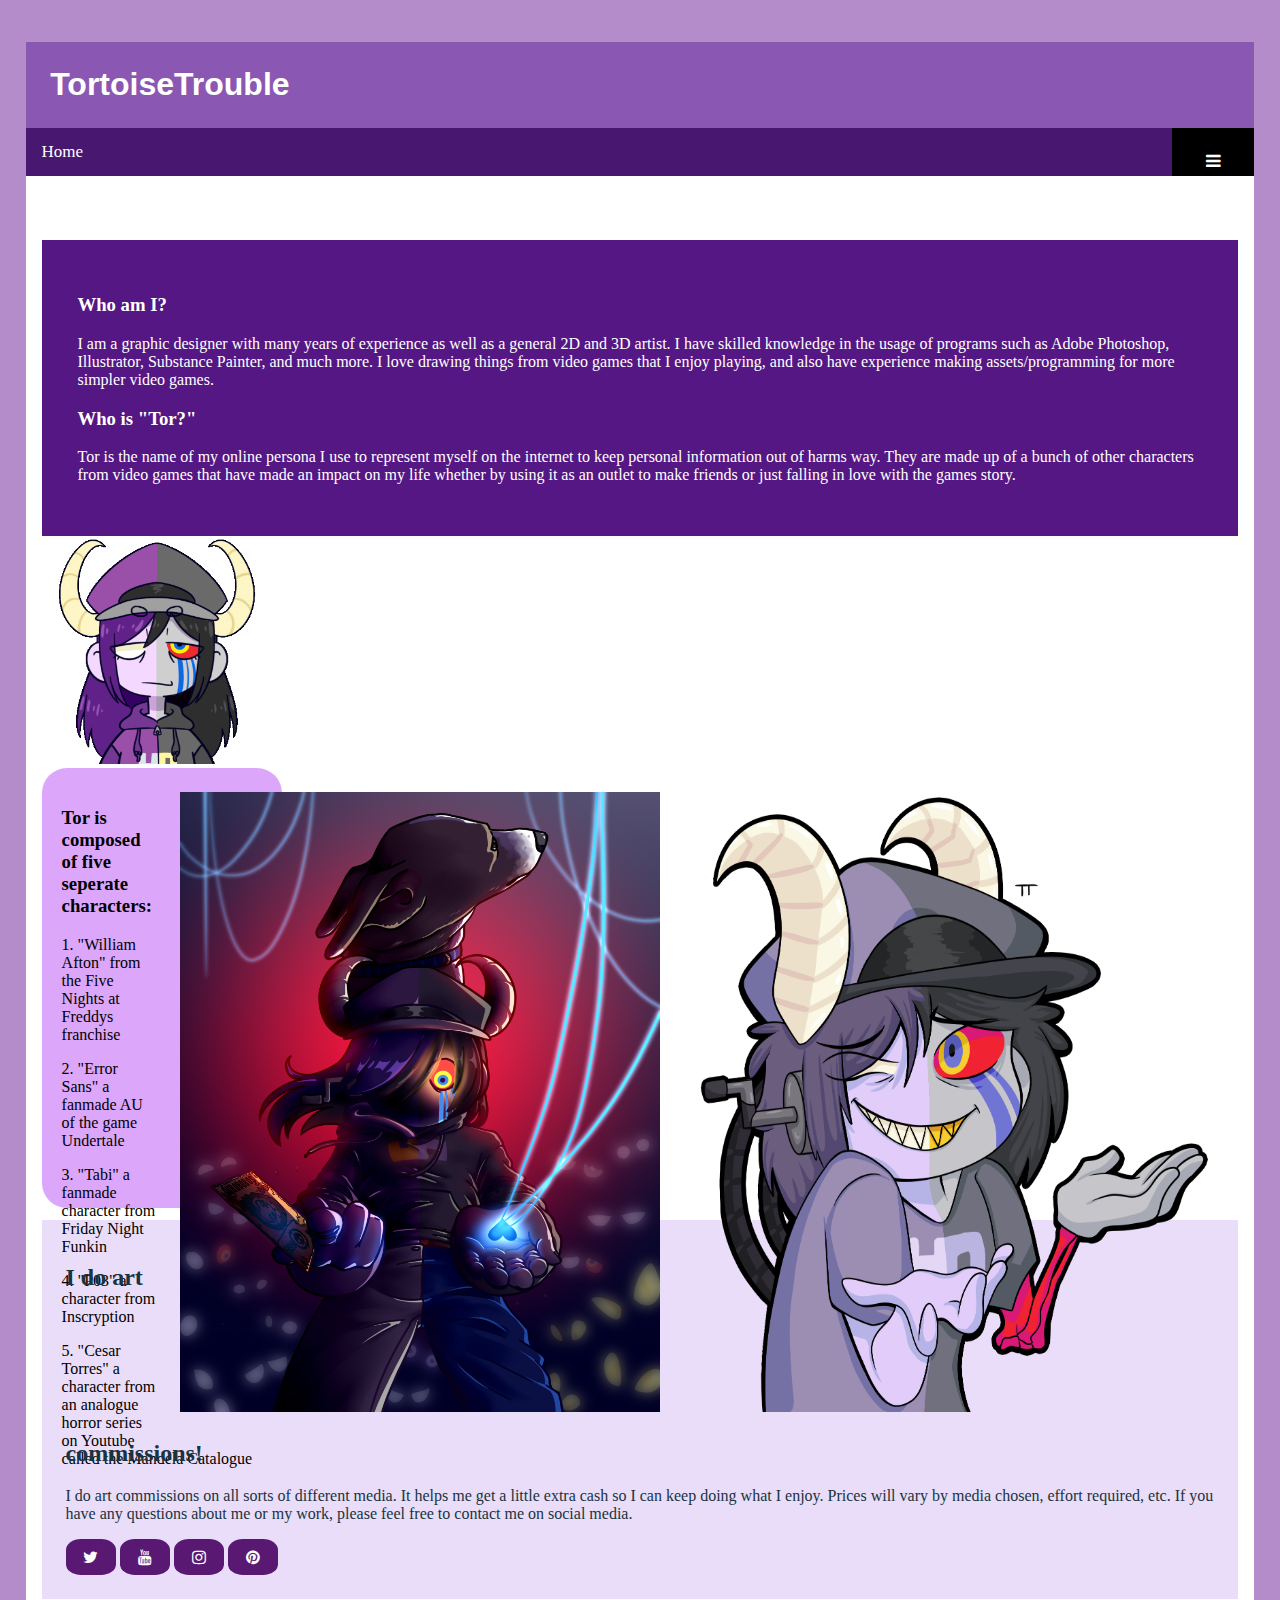
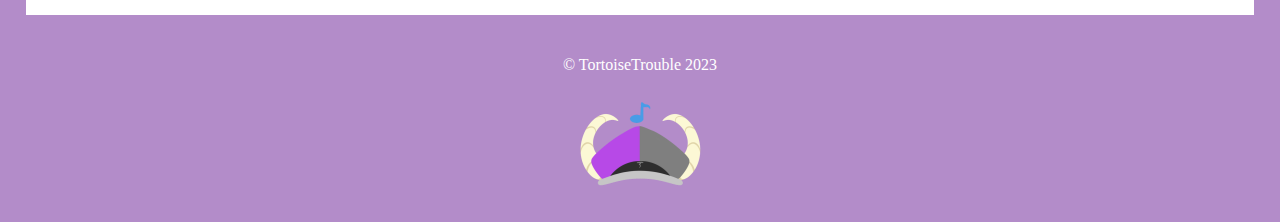
<file: Portfolio/index.html>
<!DOCTYPE html>
<!-- Sabrina Bowers Wednesday March 22nd 2023 -->
<html lang="en">
<head>
	<title>TortoiseTrouble - Home</title>
	<meta charset="utf-8">
    <link rel="stylesheet" href="css/styles.css">
    <meta name="viewport" content="width=device-width, initial-scale=1.0">
    <link rel="icon" type="image/png" sizes="32x32" href="images/favicon-32.png">
    <link rel="apple-touch-icon" sizes="180x180" href="images/apple-touch-icon.png">
    <link rel="shortcut icon" sizes="192x192" href="images/android-chrome-192.png">

    <!-- Load an icon library to show a hamburger menu (bars) on small screens -->
<link rel="stylesheet" href="https://cdnjs.cloudflare.com/ajax/libs/font-awesome/4.7.0/css/font-awesome.min.css">
    <!-- Icons menu -->
<link rel="stylesheet" href="https://cdnjs.cloudflare.com/ajax/libs/font-awesome/4.7.0/css/font-awesome.min.css">
</head>
<body>

	<article id="Grid">

        <!-- Use the header area for the website name or logo -->
        <header>
            <h1>TortoiseTrouble</h1>
        </header>

        <!-- Top Navigation Menu -->
        <div class="topnav">
            <a href="index.html" class="active">Home</a>

            <!-- Navigation links (hidden by default) -->
            <div id="myLinks">
            <a href="work.html">Work</a>
            <a href="contact.html">Contact</a>
            <a href="coms.html">Commission Info</a>
            </div>
            <!-- "Hamburger menu" / "Bar icon" to toggle the navigation links -->
            <a href="javascript:void(0);" class="icon" onclick="myFunction()">
            <i class="fa fa-bars"></i>
            </a>
            
            <!-- Java Stuff-->
            <script>
            function myFunction() {
                var x = document.getElementById("myLinks");
                if (x.style.display === "block") {
                  x.style.display = "none";
                } else {
                  x.style.display = "block";
                }
              }
            </script>
        </div>

        <!-- Use the main area to add the main content of the webpage -->
            <main>
                <div>
                    <section>
                        <h3>Who am I?</h3>
                        <p>I am a graphic designer with many years of experience as well as a general 2D and 3D artist. I have skilled knowledge in the usage of programs such as Adobe Photoshop, Illustrator, Substance Painter, and much more. I love drawing things from video games that I enjoy playing, and also have experience making assets/programming for more simpler video games.</p>
                        <h3>Who is "Tor?"</h3>
                        <p>Tor is the name of my online persona I use to represent myself on the internet to keep personal information out of harms way. They are made up of a bunch of other characters from video games that have made an impact on my life whether by using it as an outlet to make friends or just falling in love with the games story.</p>
                    </section>
                </div>
                     <!-- FACTS TABS - TOR -->

                    <img src="images/Blinking.gif" alt="Title" width="230" height="228">

                    <div class="TorfactsDIV">
                        <img src="images/Bday2.png" alt=Whoa" width="480" height="620">
                        <img src="images/TortoiseTroubleAvatar.png" alt="Title" width="550" height="620">
                    </div>

                    <div class="Torfacts">
                        
                        <h3>Tor is composed of five seperate characters:</h3>
                        <p>1. "William Afton" from the Five Nights at Freddys franchise</p>
                        <p>2. "Error Sans" a fanmade AU of the game Undertale</p>
                        <p>3. "Tabi" a fanmade character from Friday Night Funkin</p>
                        <p>4. "P03" a character from Inscryption</p>
                        <p>5. "Cesar Torres" a character from an analogue horror series on Youtube called the Mandela Catalogue</p>
                    </div>
                    
                <div>
                    <aside>
                        <h2>I do art commissions!</h2>
                        <p>I do art commissions on all sorts of different media. It helps me get a little extra cash so I can keep doing what I enjoy. Prices will vary by media chosen, effort required, etc. If you have any questions about me or my work, please feel free to contact me on social media.</p>
                        <a href="#" class="fa fa-twitter"></a>
                        <a href="#" class="fa fa-youtube"></a>
                        <a href="#" class="fa fa-instagram"></a>
                        <a href="#" class="fa fa-pinterest"></a>
                    </aside>
                </div>
            </main>
        </article>

        <!-- Use the footer area to add webpage footer content -->
    <div>
        <footer>
            <p>&copy; TortoiseTrouble 2023</p>
            <img src="images/TorHatsset.png" alt="Hat" width="128" height="128">
        </footer>
	</div>
	
</body>
</html>
</file>
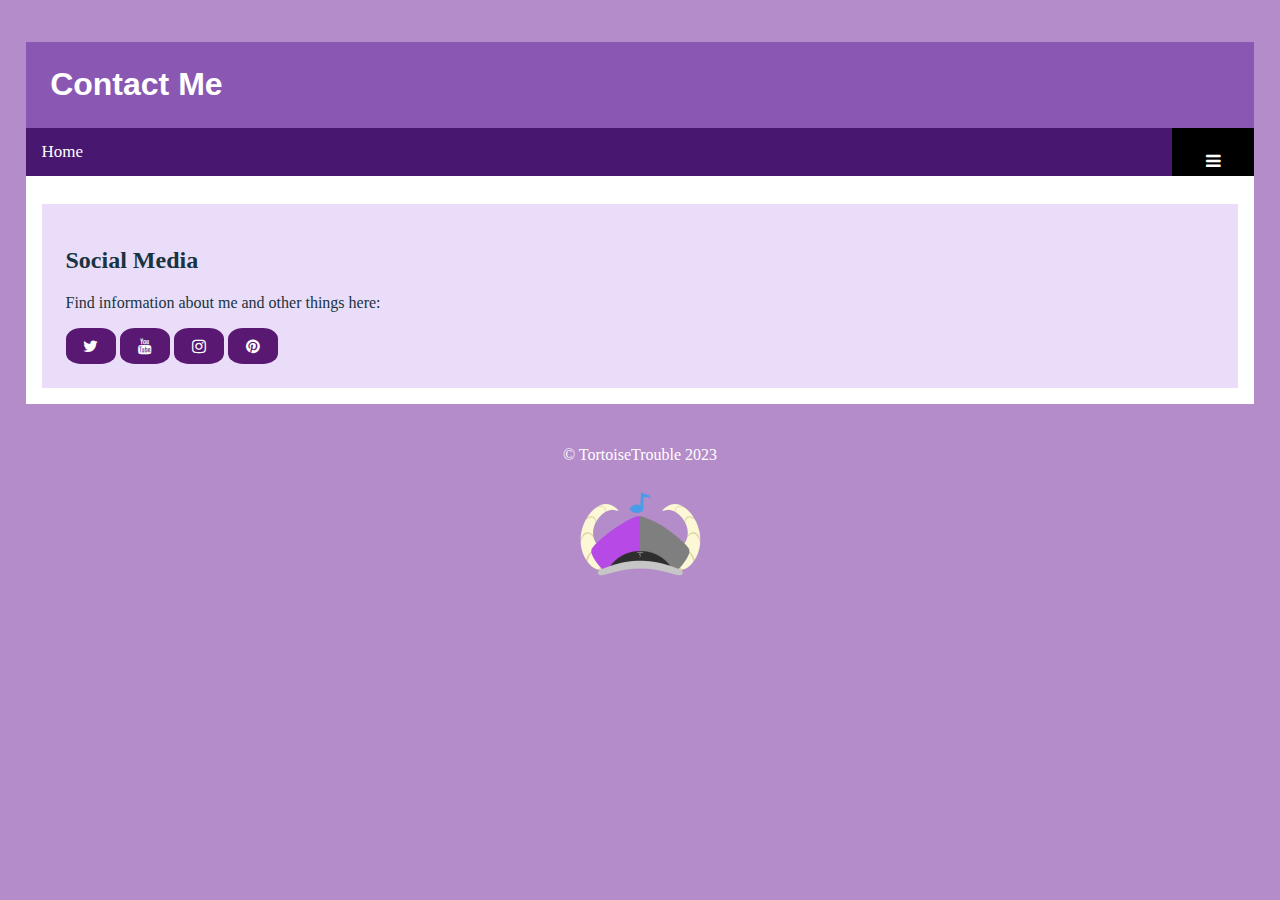
<file: Portfolio/contact.html>
<!DOCTYPE html>
<!-- Sabrina Bowers Wednesday March 22nd 2023 -->
<html lang="en">
<head>
	<title>TortoiseTrouble - Contact</title>
	<meta charset="utf-8">
    <link rel="stylesheet" href="css/styles.css">
    <meta name="viewport" content="width=device-width, initial-scale=1.0">
    <link rel="icon" type="image/png" sizes="32x32" href="images/favicon-32.png">
    <link rel="apple-touch-icon" sizes="180x180" href="images/apple-touch-icon.png">
    <link rel="shortcut icon" sizes="192x192" href="images/android-chrome-192.png">

    <!-- Load an icon library to show a hamburger menu (bars) on small screens -->
<link rel="stylesheet" href="https://cdnjs.cloudflare.com/ajax/libs/font-awesome/4.7.0/css/font-awesome.min.css">
    <!-- Icons menu -->
<link rel="stylesheet" href="https://cdnjs.cloudflare.com/ajax/libs/font-awesome/4.7.0/css/font-awesome.min.css">
</head>
<body>

	<article id="Grid">

        <!-- Use the header area for the website name or logo -->
        <header>
            <h1>Contact Me</h1>
        </header>

        <!-- Top Navigation Menu -->
        <div class="topnav">
            <a href="index.html" class="active">Home</a>

            <!-- Navigation links (hidden by default) -->
            <div id="myLinks">
            <a href="work.html">Work</a>
            <a href="contact.html">Contact</a>
            <a href="coms.html">Commission Info</a>
            </div>
            <!-- "Hamburger menu" / "Bar icon" to toggle the navigation links -->
            <a href="javascript:void(0);" class="icon" onclick="myFunction()">
            <i class="fa fa-bars"></i>
            </a>
            
            <!-- Java Stuff-->
            <script>
            function myFunction() {
                var x = document.getElementById("myLinks");
                if (x.style.display === "block") {
                  x.style.display = "none";
                } else {
                  x.style.display = "block";
                }
              }
            </script>
        </div>

        <!-- Use the main area to add the main content of the webpage -->
            <main>
                <div>
                    <aside>
                        <h2>Social Media</h2>
                        <p>Find information about me and other things here:</p>
                        <a href="#" class="fa fa-twitter"></a>
                        <a href="#" class="fa fa-youtube"></a>
                        <a href="#" class="fa fa-instagram"></a>
                        <a href="#" class="fa fa-pinterest"></a>
                    </aside>
                </div>
            </main>
        </article>

        <!-- Use the footer area to add webpage footer content -->
    <div>
        <footer>
            <p>&copy; TortoiseTrouble 2023</p>
            <img src="images/TorHatsset.png" alt="Hat" width="128" height="128">
        </footer>
	</div>
	
</body>
</html>
</file>
<file: Portfolio/css/styles.css>
/* CSS Reset */
body, header, nav, main, footer, h1, div, section, article, aside {
    margin: 0;
    padding: 0;
    border: 0;
}

/* Torfacts */
.TorfactsDIV {
	float: right;
	padding: 2%;

}

.Torfacts {
	border-radius: 25px;
	background: #dca7fa;
	padding: 20px;
	width: 200px;
	height: 400px;
}


/* Style rule for body */
body {
	background-color: rgb(179, 140, 201);
}

/* Style rules for mobile viewport */

section {
	background-color: #541783;
	color: #fff;
	margin-top: 4%;
	padding: 3%;
}

article {
	margin-top: 1%;
	padding: 2%;
}

aside {
	background-color:  rgba(187, 142, 235, 0.3);
	padding: 2%;
	margin-top: 1%;
	color: #183440;
	box-shadow: 4px, 4px, 10px, #27093a;
}

/* Style rule for header */
header {
	font-family: Verdana, Arial, sans-serif;
	margin-top: 0.2em;
	background-color: #8a58b3;
	color: #fff;
	padding: 2%;
}

/* Style rules for nav area */
nav {
	background-color: #481770;
	padding: 0.5%;
}

nav li {
	display: inline;
}

nav li a {
	color: #fff;
	padding: 1% 3%;
	text-decoration: none;
}

/* HAMBURGER MENU */

.topnav {
	overflow: hidden;
	background-color: #7e35bb;
	position: relative;
  }
  
  .topnav #myLinks {
	display: none;
  }
  
  .topnav a {
	color: white;
	padding: 14px 16px;
	text-decoration: none;
	font-size: 17px;
	display: block;
  }
  
  .topnav a.icon {
	background: black;
	display: block;
	position: absolute;
	right: 0;
	top: 0;
  }
  
  .topnav a:hover {
	background-color: #ddd;
	color: black;
  }
  
  .active {
	background-color: #481770;
	color: white;
  }

/* Style rules for main content  */
main {
	padding: 1em;
	background-color: #fff;
}

footer {
	font-size: 1em;
	text-align: center;
	color: #fff;
}

/* BUTTONS FOR MEDIA */
.fa:hover {
	opacity: 0.7;
  }
  
  .fa {
	padding: 10px;
	font-size: 30px;
	width: 30px;
	text-align: center;
	text-decoration: none;
	border-radius: 30%;
  }

  .fa-youtube {
	background: #591972;
	color: white;
  }
  
  .fa-twitter {
	background: #591972;
	color: white;
  }

  .fa-instagram {
	background: #591972;
	color: white;
  }

  .fa-pinterest {
	background: #591972;
	color: white;
  }

/* Media Query for Tablet Viewport */
@media screen and (min-width: 650px), print {

    grid {
		display: grid;
		grid-template-columns: 2;
		grid-gap: 20px;
	}
    
	aside {
		grid-template-columns: 1/span 2;


	}

}

/* Media Query for Desktop Viewport */
@media screen and (min-width: 1024px), print {

	grid {
		grid-template-columns: 4;
	}

	aside {
		grid-template-columns: 1/span 4;
	}

    
}
</file>
